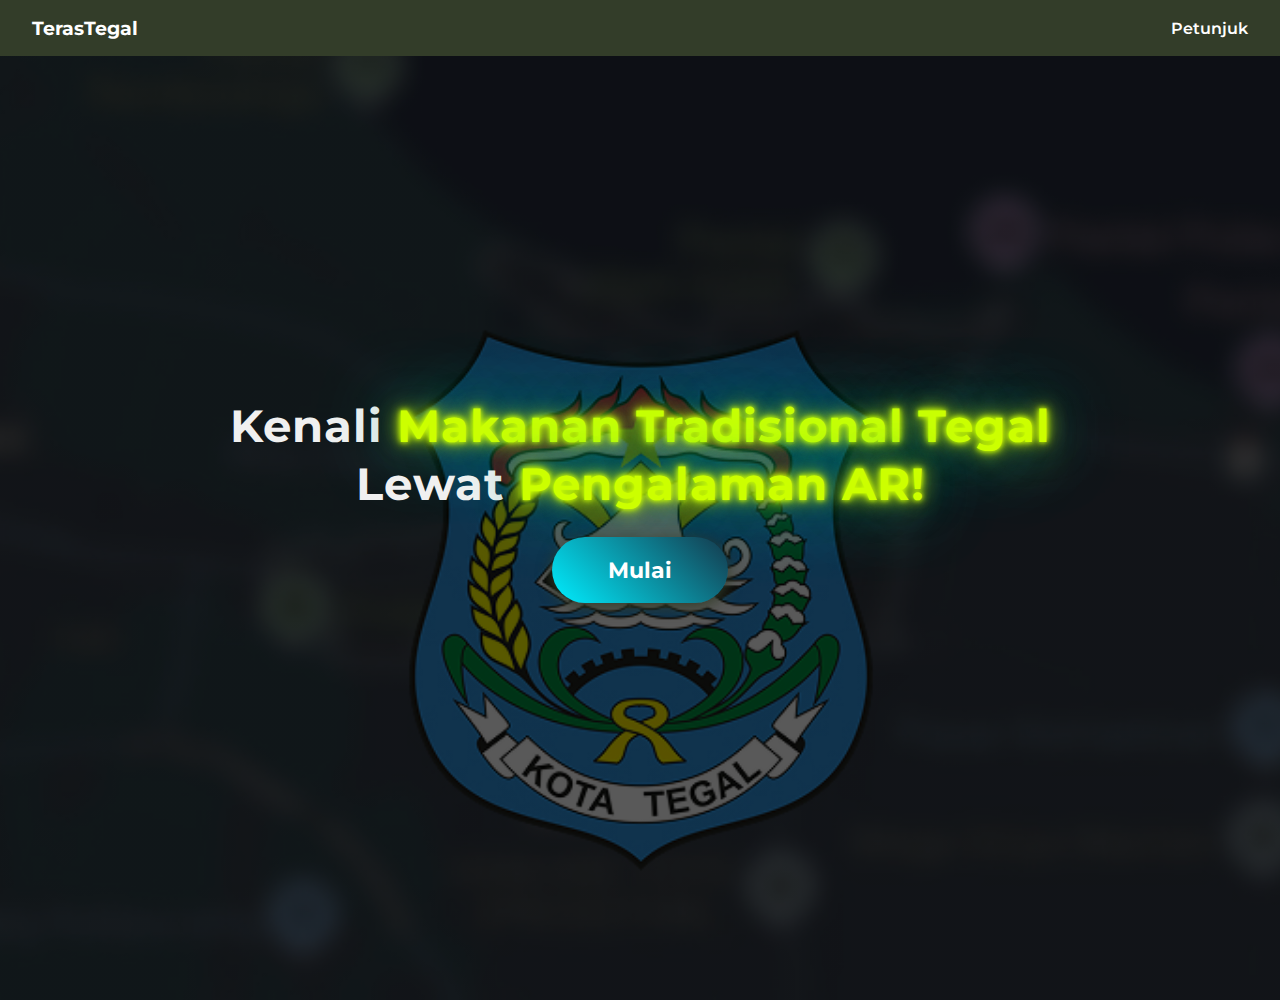
<file: index.html>
<!DOCTYPE html>
<html lang="id">
<head>
    <meta charset="UTF-8">
    <meta name="viewport" content="width=device-width, initial-scale=1.0">
    <title>TerasTegal - Explore Traditional Food</title>
    <link rel="stylesheet" href="style.css">
    <link href="https://fonts.googleapis.com/css2?family=Montserrat:wght@400;600&display=swap" rel="stylesheet">
</head>
<body>
    <nav>
        <a class="logo">TerasTegal</a>
        <div class="nav-links">
            <a href="petunjuk.html">Petunjuk</a>
        </div>
    </nav>

    <section class="hero">
    <h1>
      Kenali <span class="highlight">Makanan Tradisional Tegal</span> <br>  
      Lewat <span class="highlight">Pengalaman AR!</span>
    </h1>
    <a href="makanan.html">
        <button class="start-button">Mulai</button>
    </a>
</section>

</body>
</html>
</file>
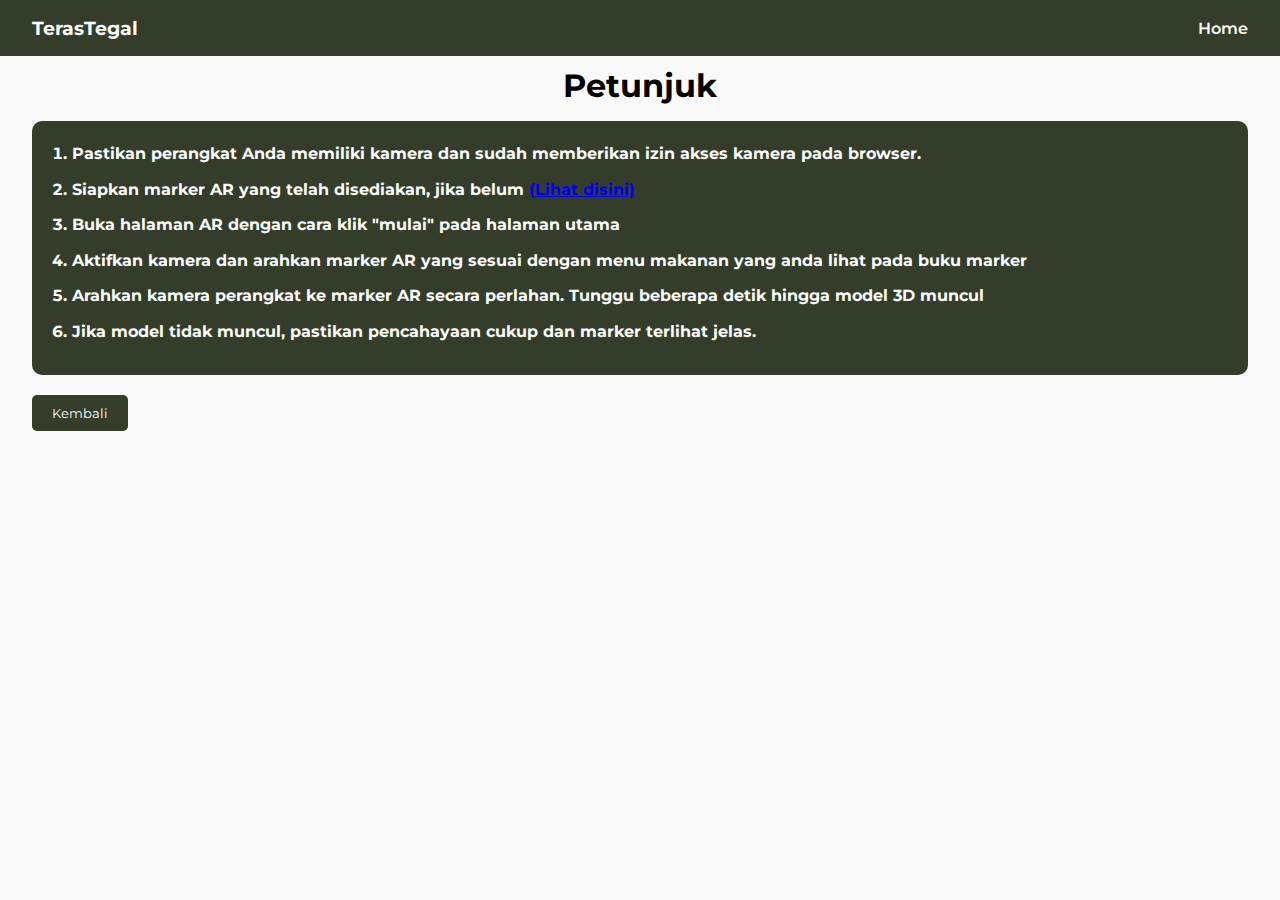
<file: petunjuk.html>
<!DOCTYPE html>
<html lang="id">
<head>
    <meta charset="UTF-8">
    <meta name="viewport" content="width=device-width, initial-scale=1.0">
    <title>Menu Makanan - TerasTegal</title>
    <link rel="stylesheet" href="style.css">
    <link href="https://fonts.googleapis.com/css2?family=Montserrat:wght@400;600&display=swap" rel="stylesheet">
</head>
<body>
    <nav>
        <a class="logo">TerasTegal</a>
        <div class="nav-links">
            <a href="index.html">Home</a>
        </div>
    </nav>
    <main class="content">
        <h1>Petunjuk</h1>
        <section class="instructions">
            <ol>
                <li>Pastikan perangkat Anda memiliki kamera dan sudah memberikan izin akses kamera pada browser.</li>
                <li>Siapkan marker AR yang telah disediakan, jika belum 
                    <a href="https://drive.google.com/drive/folders/1MSqXrbj8IoixQLP0QwzVT25niIaHWGoD?usp=drive_link">(Lihat disini)</a>
                </li>
                <li>Buka halaman AR dengan cara klik "mulai" pada halaman utama</li>
                <li>Aktifkan kamera dan arahkan marker AR yang sesuai dengan menu makanan yang anda lihat pada buku marker</li>
                <li>Arahkan kamera perangkat ke marker AR secara perlahan. Tunggu beberapa detik hingga model 3D muncul</li>
                <li>Jika model tidak muncul, pastikan pencahayaan cukup dan marker terlihat jelas.</li>
            </ol>
        </section>

        <!-- Tombol Kembali -->
        <div style="margin-top: 20px;">
            <button onclick="history.back()" style="padding: 10px 20px; background-color: #333d29; color: white; border: none; border-radius: 5px; cursor: pointer;">
                Kembali
            </button>
        </div>
    </main>
</body>
</html>
</file>
<file: style.css>
/* Reset dan Global Style */
* {
    margin: 0;
    padding: 0;
    box-sizing: border-box;
    font-family: 'Montserrat', sans-serif;
}

body {
    margin: 0;
    overflow: auto;
    background-color: #fafafa;
}

/* Navigation Bar */
nav {
    background-color: #333d29;
    padding: 1rem 2rem;
    display: flex;
    justify-content: space-between;
    align-items: center;
    position: fixed;
    top: 0;
    left: 0;
    width: 100%;
    z-index: 1000;
}

.logo {
    color: white;
    font-size: 1.2rem;
    font-weight: 700;
    text-decoration: none;
    user-select: none;
}

.nav-links {
    display: flex;
    gap: 2rem;
}

.nav-links a {
    color: white;
    text-decoration: none;
    font-size: 1rem;
    font-weight: 600;
    transition: color 0.3s ease;
}

.nav-links a:hover {
    color: #3b5a1d;
}

/* Hero Section */
.hero {
    height: calc(120vh - 80px);
    width: 100%;
    background-image:
        linear-gradient(rgba(0, 0, 0, 0.65), rgba(0, 0, 0, 0.65)),
        url('assets/img/bg.jpg');
    background-size: cover;
    background-position: center;
    display: flex;
    flex-direction: column;
    justify-content: center;
    align-items: center;
    text-align: center;
    color: #f0f0f0;
    padding: 2rem 1rem;
    user-select: none;
}

.hero h1 {
    font-size: 2.8rem;
    font-weight: 700;
    max-width: 850px;
    line-height: 1.3;
    letter-spacing: 1px;
    margin-bottom: 1.5rem;
    animation: fadeInDown 1s ease forwards;
}

.hero .highlight {
    animation: neonAR 3s infinite;
    color: #ccff00;
    text-shadow:
        0 0 5px #ccff00,
        0 0 10px #ccff00,
        0 0 20px #ccff00,
        0 0 40px #194a37,
        0 0 80px #00ffcc;
}

@keyframes neonAR {
    0%, 100% {
        color: #ccff00;
        text-shadow:
            0 0 5px #ccff00,
            0 0 10px #ccff00,
            0 0 20px #ccff00,
            0 0 40px #194a37;
    }

    33% {
        color: #00ff44;
        text-shadow:
            0 0 5px #00ff44,
            0 0 10px #00ff44,
            0 0 20px #00ff44,
            0 0 40px #ff8800;
    }

    66% {
        color: #00ffbf;
        text-shadow:
            0 0 5px #00ffbf,
            0 0 10px #00ffbf,
            0 0 20px #00ffbf,
            0 0 40px #7a33ff;
    }
}

@keyframes fadeInDown {
    0% {
        opacity: 0;
        transform: translateY(-20px);
    }
    100% {
        opacity: 1;
        transform: translateY(0);
    }
}

/* Tombol Mulai */
.start-button {
    background: linear-gradient(45deg, #00eeff, #15394c);
    color: white;
    padding: 1.2rem 3.5rem;
    border: none;
    border-radius: 35px;
    font-size: 1.4rem;
    font-weight: 700;
    cursor: pointer;
    box-shadow: 0 4px 15px #333d29;
    transition: background 0.3s ease, box-shadow 0.3s ease, transform 0.2s ease;
    backdrop-filter: none;
}

.start-button:hover,
.start-button:focus {
    background: linear-gradient(45deg, #0ad1c7, #0f671f);
    box-shadow: 0 6px 25px #6ba8e4;
    transform: scale(1.05);
}

/* Tombol Zoom Keren */
.zoom-controls {
    position: fixed;
    bottom: 20px;
    left: 20px;
    display: flex;
    gap: 12px;
    z-index: 9999;
}

.zoom-controls button {
    background-color: #333d29;
    border: none;
    padding: 12px 18px;
    border-radius: 50px;
    color: white;
    font-size: 16px;
    cursor: pointer;
    box-shadow: 0 4px 8px #333d29;
    transition: background-color 0.3s ease, transform 0.2s ease;
    font-weight: 600;
}

.zoom-controls button:hover {
    background-color: #333d29;
    transform: scale(1.1);
    box-shadow: 0 6px 12px #333d29;
}

.zoom-controls button:active {
    transform: scale(0.95);
    box-shadow: 0 2px 5px #9ddc5d;
}

/* Deskripsi Button dan Text */
#deskripsiBtn {
    position: absolute;
    top: 20px;
    left: 50%;
    transform: translateX(-50%);
    padding: 12px 20px;
    font-size: 16px;
    background-color: #333d29;
    color: white;
    border: none;
    border-radius: 50px;
    cursor: pointer;
    z-index: 9999;
    transition: background-color 0.3s ease;
}

#deskripsiBtn:hover {
    background-color: #38541d;
}

#deskripsiText {
    position: absolute;
    top: 80px;
    left: 50%;
    transform: translateX(-50%);
    padding: 10px 15px;
    background: #333d29;
    color: #fff;
    border-radius: 6px;
    display: none;
    z-index: 9999;
    text-align: center;
    max-width: 90%;
    font-size: 1rem;
    line-height: 1.4;
}

/* Konten lainnya */
.instructions {
    background-color: #333d29;
    font-size: 1rem;
    font-weight: bold;
    padding: 20px;
    border-radius: 10px;
    font-family: 'Montserrat', sans-serif;
}

.instructions ol {
    padding-left: 20px;
    color: #ffffff;
}

.instructions li {
    margin-bottom: 10px;
    line-height: 1.6;
}

/* Main Content */
.content {
    margin-top: 50px;
    padding: 1rem 2rem;
}

.content h1 {
    font-size: 2rem;
    margin-bottom: 1rem;
    color: #000000;
    text-align: center;
}

.food-list {
    list-style: none;
    padding: 0;
}

.food-list li {
    margin-bottom: 2rem;
    padding: 1rem;
    border: 1px solid #ddd;
    border-radius: 8px;
    background-color: #f9f9f9;
}

.food-list h2 {
    font-size: 1.5rem;
    margin-bottom: 0.5rem;
    color: #ffffff;
}

.food-list p {
    font-size: 1rem;
    color: #ffffff;
}

/* Responsive Design */
@media (max-width: 768px) {
    .hero h1 {
        font-size: 2rem;
    }

    .nav-links {
        gap: 1rem;
    }

    .content h1 {
        font-size: 1.8rem;
    }
}

@media (max-width: 480px) {
    nav {
        padding: 1rem;
    }

    .hero h1 {
        font-size: 1.5rem;
    }

    .start-button {
        padding: 0.8rem 2rem;
        font-size: 1.1rem;
    }

    .content h1 {
        font-size: 1.5rem;
    }

    .food-list h2 {
        font-size: 1.2rem;
    }

    .food-list p {
        font-size: 0.9rem;
    }
}
</file>
